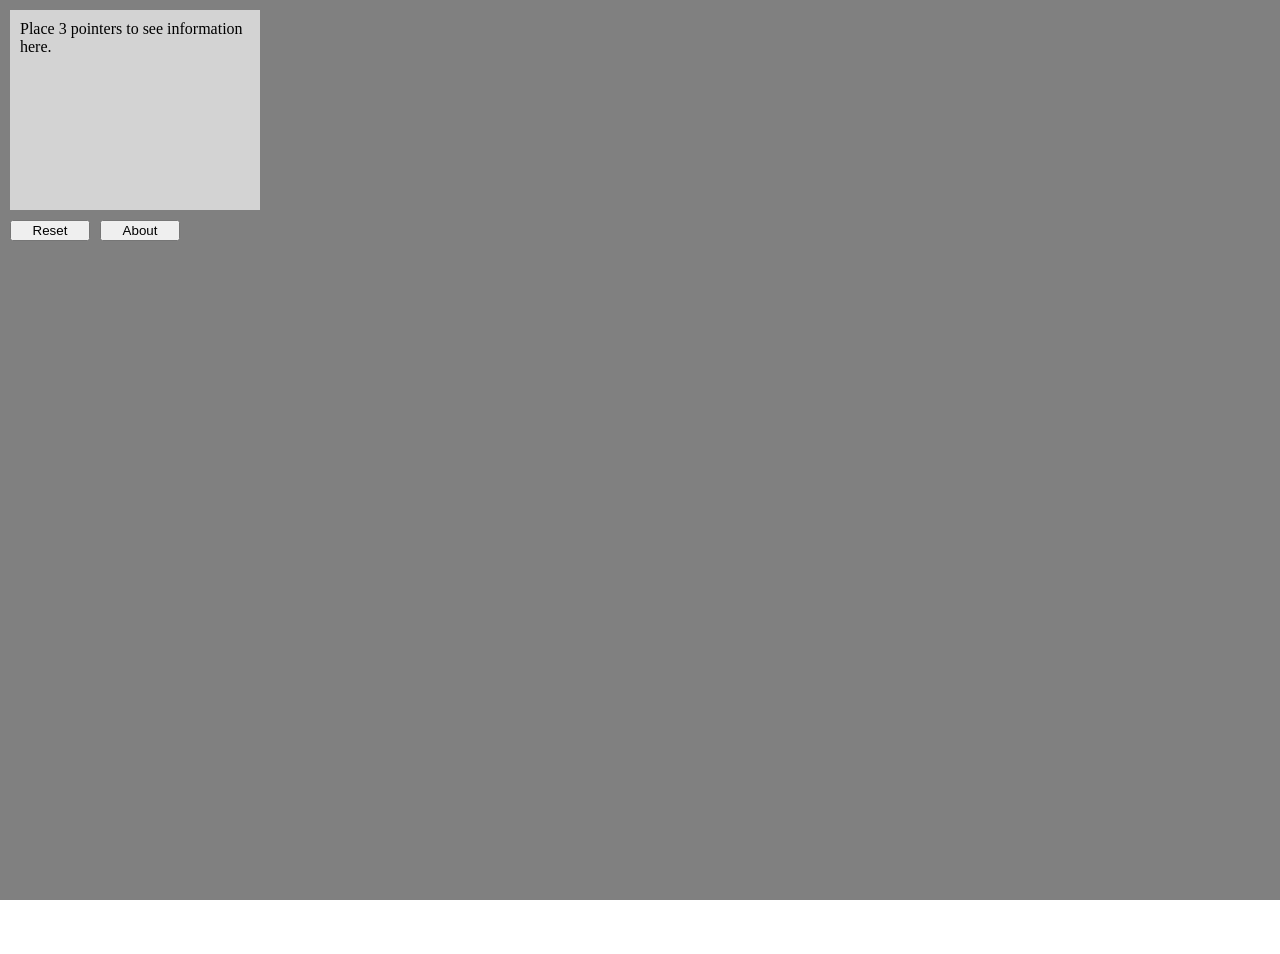
<file: index.html>
<!DOCTYPE html>
<html>
    <head>
        <title>Frontend assignment</title>
        <meta charset="utf-8">
        <link rel="stylesheet" type="text/css" href="style.css">
    </head>
    <body>
        <div id="info"></div>
        <button id="reset">Reset</button>
        <button id="aboutButton" onclick="on()">About</button>
        <div id="about" onclick="off()">
            <div id="text">
                <h1>About this program</h1>
                You can click somewhere on the screen to place a red pointer, when you have placed 3 points the fourth one will appear in the color green.
                The paralellogram and the circle with same area are also drawn at this moment.
                Up in the left corner can you see information like coordinates and the area of the shapes. 
                Click and hold optional red point to move the point. 
                The program will automatically place the fourth and green point and then redraw the circle and the paralellogram, also the new area and coordinates will be updated accordingly.
                <br /><br />
                <h2>Jesper Grandien - The author</h2>
                Jesper is 22 years old and is currently studying the second year at "Web programming" program at Blekinge Institute of Technology (Degree of Bachelor of Science 180hp).
                Jesper currently have most experience of PHP, JavaScript, MySQL, Python and is developing in JavaScript/Vue.js at daily basis right now. 
                <br /><br />
                Click somewhere to remove this text.
            </div>
        </div>
        <canvas id="myCanvas">Your browser does not support the HTML5 canvas tag.</canvas>
        <script src="main.js"></script>
        <p><strong>Note:</strong> The canvas tag is not supported in Internet 
        Explorer 8 and earlier versions.</p>
    </body>
</html>
</file>
<file: style.css>
html,
body {
    position: relative;
    width: 100vw;
    height: 100vh;
    margin: 0;
    padding: 0;
    overflow: hidden;
}


#myCanvas {
	background: grey;
}

button {
    cursor: pointer;
}

#info {
	position: absolute; 
	margin: 10px 10px; 
	padding: 10px; 
	display: block; 
	width: 230px; 
	min-height: 180px; 
	background: #d3d3d3;
}

#reset {
	position: absolute; 
	margin: 220px 10px; 
	width: 80px; 
	display: block;
}

#aboutButton {
	position: absolute; 
	margin: 220px 100px; 
	width: 80px; 
	display: block;
}

#about {
    position: fixed; 
    display: none;
    width: 100%; 
    height: 100%; 
    top: 0; 
    left: 0;
    right: 0;
    bottom: 0;
    background-color: rgba(0,0,0,0.5); 
    z-index: 2; 
    cursor: pointer; 
    text-align: center;

  }

  #text{
	position: absolute;
	font-family: Calibri, "sans-serif";
	top: 50%;
	left: 50%;
	font-size: 20px;
	color: white;
	transform: translate(-50%,-50%);
	-ms-transform: translate(-50%,-50%);
  }
</file>
